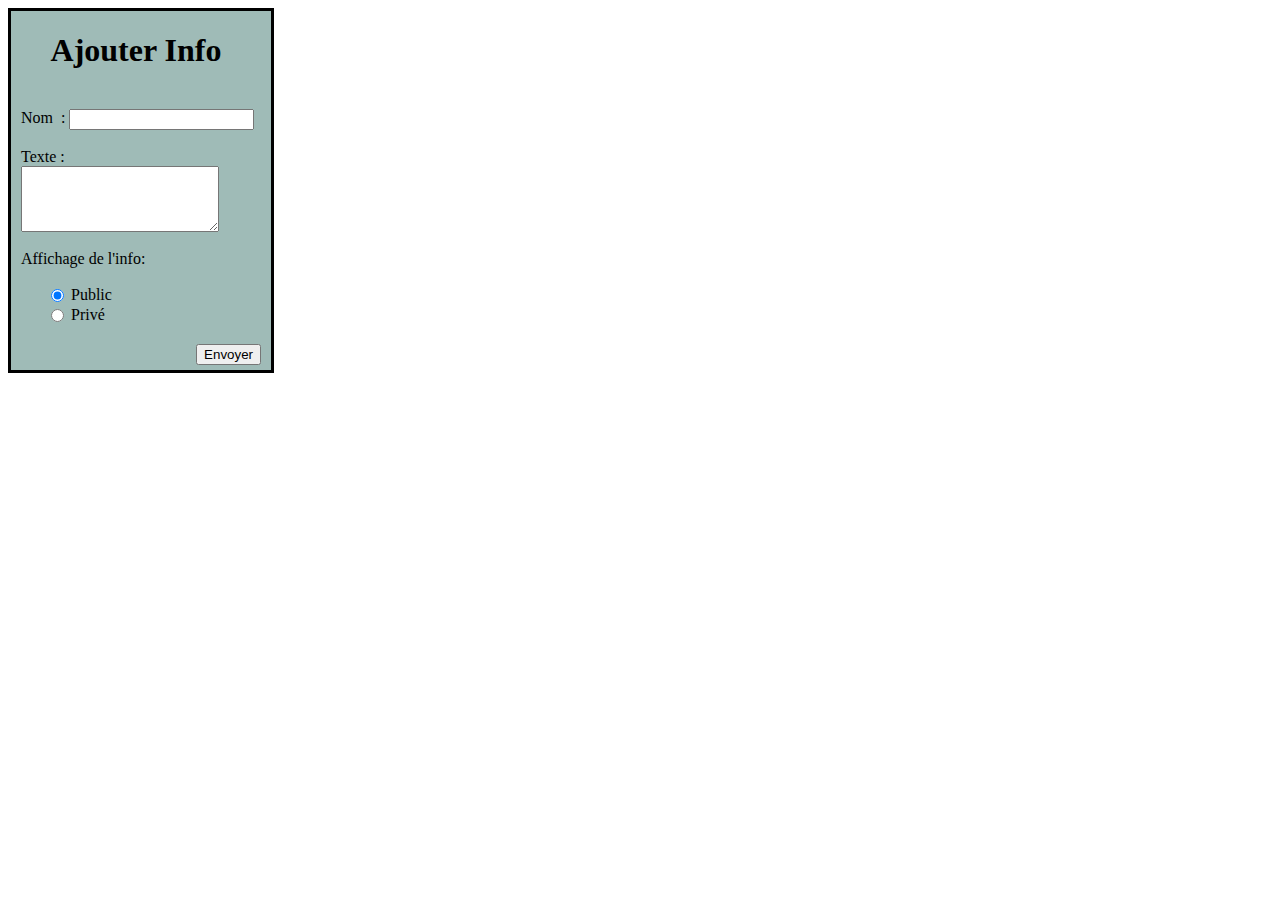
<file: AddInfo.html>
<HTML>
<HEAD>
	<TITLE> Ajouter Information </TITLE>
	<link href="style.css" rel="stylesheet" type="text/css">
</HEAD>
<BODY>
	<div class="addInfoWin">
		<form action="">
			<h1 align="center">Ajouter Info</h1>
			<p>
				<br>
					<label for="fname">Nom &nbsp:</label>
					<input type="text" id="fname" name="fname">
				<br><br>
					<label for="ltext">Texte :</label>
					<textarea id="ltext" name="ltext" cols="22" rows="4"></textarea>
				<br><br>
					Affichage de l'info:
				<br><br>
					<input class= "pubPri" type="radio" id="Public" name="pubPri" value="Public" checked="checked">
					<label for="Public">Public</label><br>
					<input class= "pubPri" type="radio" id="Private" name="pubPri" value="Private">
					<label for="Private">Priv&eacute</label><br>
				<br>
					<input class="subButton" type="submit" value="Envoyer">
			</p>
		</form>
	</div>
		
</BODY>
</HTML>
</file>
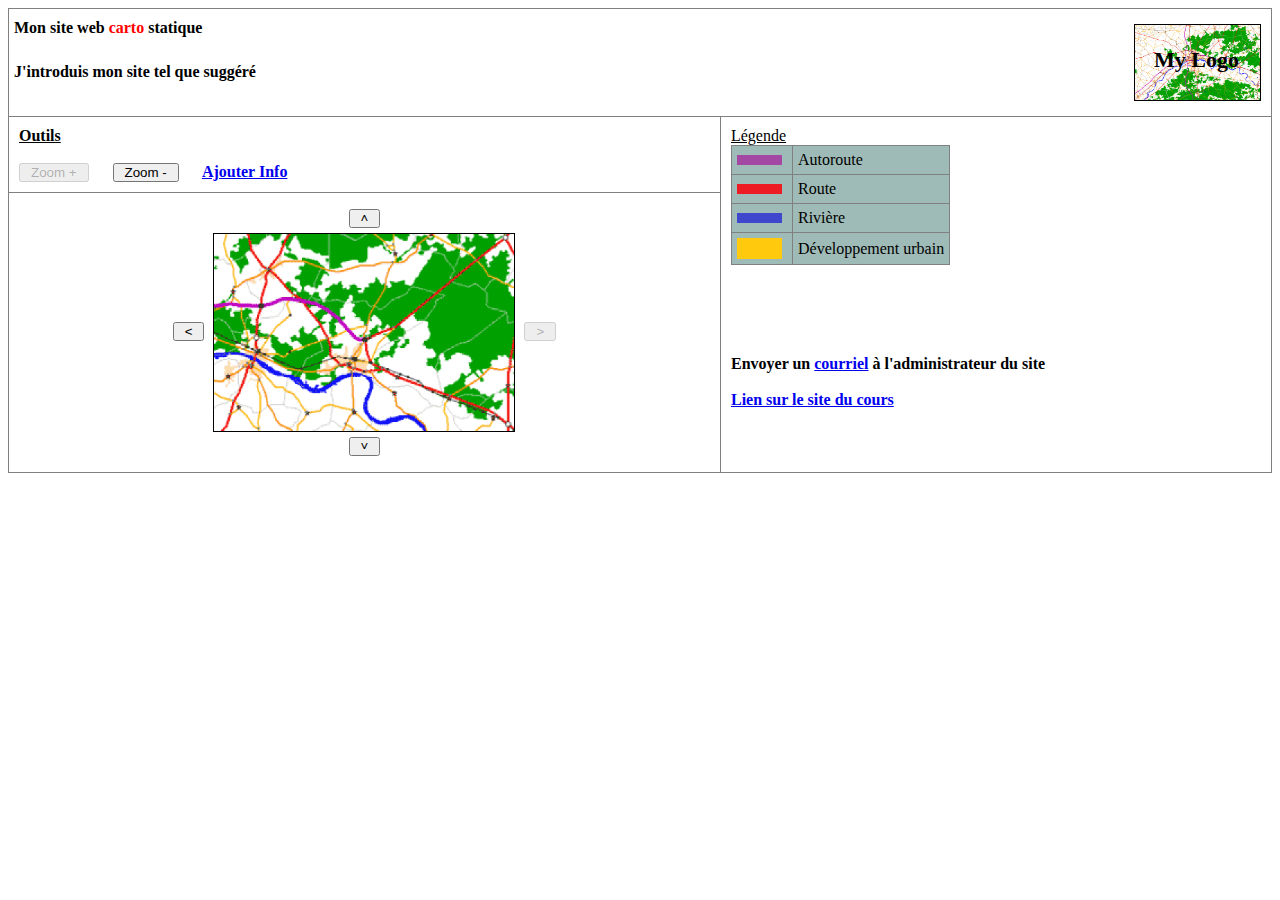
<file: E.html>
<HTML>
<HEAD>
	<TITLE> GMT-7036 Lab 1 </TITLE>
	<link href="style.css" rel="stylesheet" type="text/css">
</HEAD>
<BODY>
	
	<TABLE border="1" ID="Table 1" class="masterTable">
	<TR><TH colspan="2" class= "titleArea">
		Mon site web <span style="color:red;">carto </span> statique
		<img src="r500_0.gif" class="logoImg" align="right" alt="The Logo" border="1">
		<div class="logoTxt" align="right">My Logo</div>
		J'introduis mon site tel que suggéré
		<TR><TH class="toolsArea">
			<u>Outils</u>
			<BR><BR>
			<button id="zoomIn" disabled>
				Zoom +
			</button>
			&emsp;
			<button id="zoomOut" onclick="location.href='index.html'">
				Zoom -
			</button>
			&emsp;
			<A target="_blank" HREF="AddInfo.html">Ajouter Info</A>

		<TH class="legendArea" rowspan="2">
			<TABLE border="1" ID="Table 2" class="tableLegend">
				<caption> <u>Légende</u> </caption>
				<TR><TD class="legItem"><img src="Autoroute.jpg" alt="Autoroute">
					<TD class="legItem" align="left">Autoroute
				<TR><TD class="legItem"><img src="Route.jpg" alt="Route">
					<TD class="legItem" align="left">Route
				<TR><TD class="legItem"><img src="Riviere.jpg" alt="Riviere">
					<TD class="legItem" align="left">Rivière
				<TR><TD class="legItem"><img src="Urbain.jpg" alt="Urbain">
					<TD class="legItem" align="left">Développement urbain
			</TABLE>
			<BR><BR><BR><BR><BR>
			Envoyer un <A HREF="mailto:keven.arsenault@gmail.com">courriel</A> à l'administrateur du site
			<BR><BR>
			<A HREF="index.html">Lien sur le site du cours</A>

		<TR><TH class="mapArea" align=center>
			<button id="moveUp" onclick="location.href='NE.html'">
				 ˄
			</button>
			<BR>
			<SPAN>
				<button id="moveLeft" onclick="location.href='C.html'">
					<
				</button>
				<img src="r500_6.gif" class="bigMap" alt="CarteDynamique" usemap="#workmap" border="1" align="center">
				<map name="workmap">
				  <area target="_blank" shape="rect" coords="0,0,100,67" alt="NW" href="informations.html">
				  <area target="_blank" shape="rect" coords="100,0,200,67" alt="N" href="informations.html">
				  <area target="_blank" shape="rect" coords="200,0,300,67" alt="NE" href="informations.html">
				  <area target="_blank" shape="rect" coords="0,67,100,133" alt="W" href="informations.html">
				  <area target="_blank" shape="rect" coords="100,67,200,133" alt="C" href="informations.html">
				  <area target="_blank" shape="rect" coords="200,67,300,133" alt="E" href="informations.html">
				  <area target="_blank" shape="rect" coords="0,133,100,200" alt="SW" href="informations.html">
				  <area target="_blank" shape="rect" coords="100,133,200,200" alt="SW" href="informations.html">
				  <area target="_blank" shape="rect" coords="200,133,300,200" alt="SE" href="informations.html">
				</map>
				<button id="moveRight" disabled>
					>
				</button>
			</SPAN>
			<BR>
			<button id="moveDown" onclick="location.href='SE.html'">
				˅
			</button>

	</TABLE>
</BODY>
</HTML>
</file>
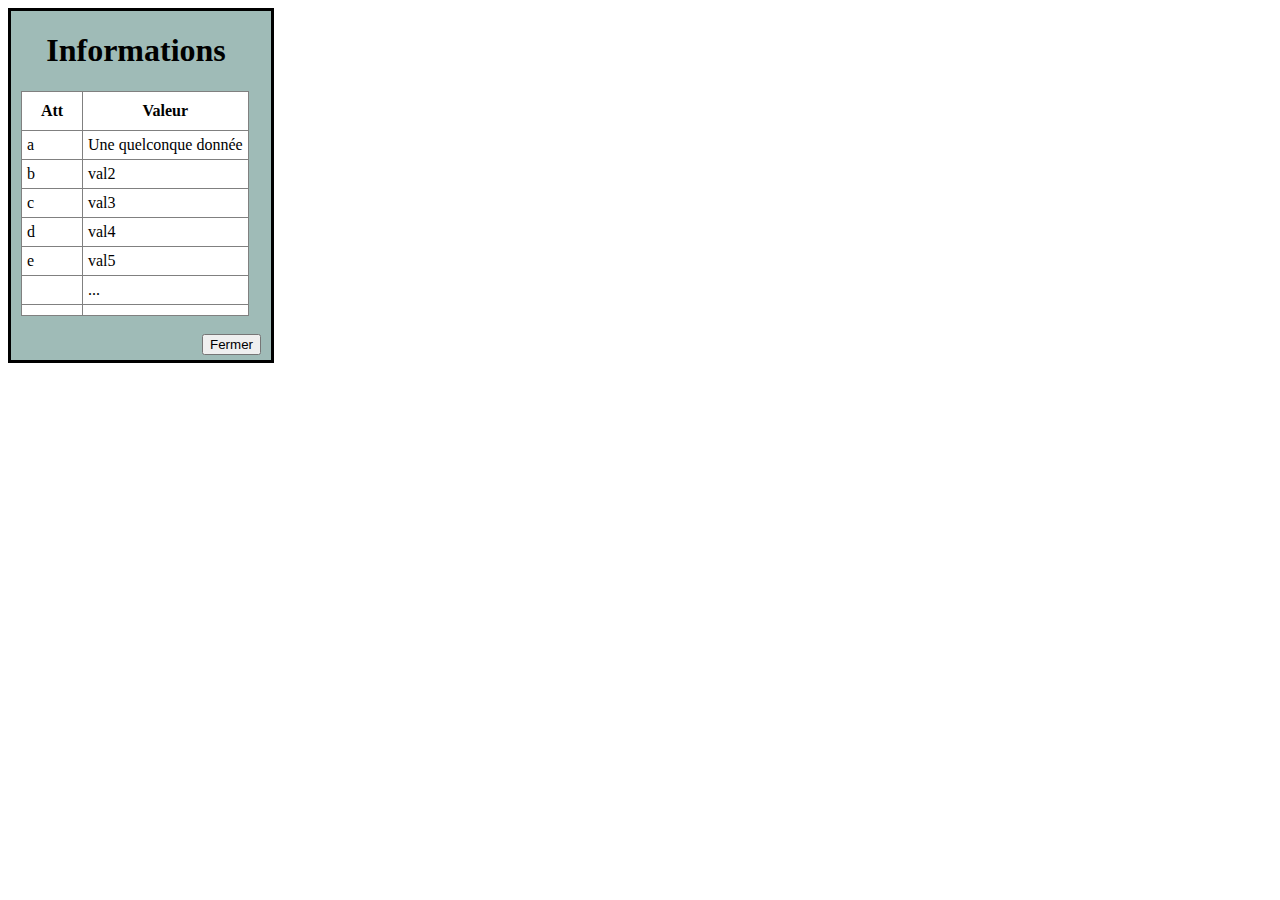
<file: Informations.html>
<HTML>
<HEAD>
	<TITLE> Informations </TITLE>
	<link href="style.css" rel="stylesheet" type="text/css">
</HEAD>
<BODY>
	<div class="addInfoWin">
		<form action="">
			<h1 align="center">Informations</h1>
			<TABLE border="1" ID="Table 3" class="tableInfo">
				<TR><TH>Att
					<TH>Valeur
				<TR><TD>a
					<TD>Une quelconque donnée
				<TR><TD>b
					<TD>val2
				<TR><TD>c
					<TD>val3
				<TR><TD>d
					<TD>val4
				<TR><TD>e
					<TD>val5
				<TR><TD>
					<TD>...
				<TR><TD>
					<TD>
			</TABLE>
			<BR>
			<input class="subButton" type="submit" value="Fermer">
		</form>
	</div>
</BODY>
</HTML>
</file>
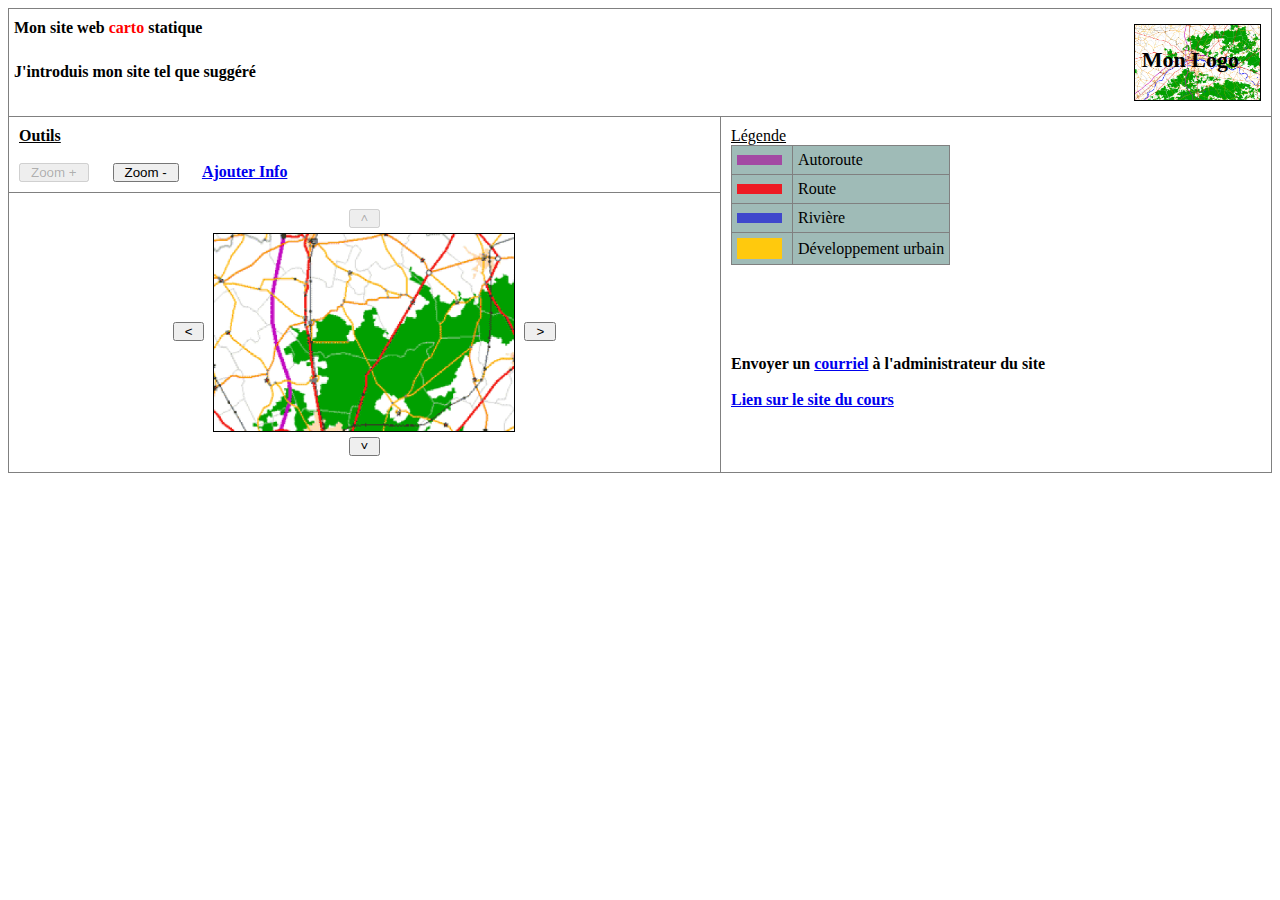
<file: N.html>
<HTML>
<HEAD>
	<TITLE> GMT-7036 Lab 1 </TITLE>
	<link href="style.css" rel="stylesheet" type="text/css">
</HEAD>
<BODY>
	
	<TABLE border="1" ID="Table 1" class="masterTable">
	<TR><TH colspan="2" class= "titleArea">
		Mon site web <span style="color:red;">carto </span> statique
		<img src="r500_0.gif" class="logoImg" align="right" alt="The Logo" border="1">
		<div class="logoTxt" align="right">Mon Logo</div>
		J'introduis mon site tel que suggéré
		<TR><TH class="toolsArea">
			<u>Outils</u>
			<BR><BR>
			<button id="zoomIn" disabled>
				Zoom +
			</button>
			&emsp;
			<button id="zoomOut" onclick="location.href='index.html'">
				Zoom -
			</button>
			&emsp;
			<A target="_blank" HREF="AddInfo.html">Ajouter Info</A>

		<TH class="legendArea" rowspan="2">
			<TABLE border="1" ID="Table 2" class="tableLegend">
				<caption> <u>Légende</u> </caption>
				<TR><TD class="legItem"><img src="Autoroute.jpg" alt="Autoroute">
					<TD class="legItem" align="left">Autoroute
				<TR><TD class="legItem"><img src="Route.jpg" alt="Route">
					<TD class="legItem" align="left">Route
				<TR><TD class="legItem"><img src="Riviere.jpg" alt="Riviere">
					<TD class="legItem" align="left">Rivière
				<TR><TD class="legItem"><img src="Urbain.jpg" alt="Urbain">
					<TD class="legItem" align="left">Développement urbain
			</TABLE>
			<BR><BR><BR><BR><BR>
			Envoyer un <A HREF="mailto:keven.arsenault@gmail.com">courriel</A> à l'administrateur du site
			<BR><BR>
			<A HREF="index.html">Lien sur le site du cours</A>

		<TR><TH class="mapArea" align=center>
			<button id="moveUp" disabled>
				 ˄
			</button>
			<BR>
			<SPAN>
				<button id="moveLeft" onclick="location.href='NW.html'">
					<
				</button>
				<img src="r500_2.gif" class="bigMap" alt="CarteDynamique" usemap="#workmap" border="1" align="center">
				<map name="workmap">
				  <area target="_blank" shape="rect" coords="0,0,100,67" alt="NW" href="informations.html">
				  <area target="_blank" shape="rect" coords="100,0,200,67" alt="N" href="informations.html">
				  <area target="_blank" shape="rect" coords="200,0,300,67" alt="NE" href="informations.html">
				  <area target="_blank" shape="rect" coords="0,67,100,133" alt="W" href="informations.html">
				  <area target="_blank" shape="rect" coords="100,67,200,133" alt="C" href="informations.html">
				  <area target="_blank" shape="rect" coords="200,67,300,133" alt="E" href="informations.html">
				  <area target="_blank" shape="rect" coords="0,133,100,200" alt="SW" href="informations.html">
				  <area target="_blank" shape="rect" coords="100,133,200,200" alt="SW" href="informations.html">
				  <area target="_blank" shape="rect" coords="200,133,300,200" alt="SE" href="informations.html">
				</map>
				<button id="moveRight" onclick="location.href='E.html'">
					>
				</button>
			</SPAN>
			<BR>
			<button id="moveDown" onclick="location.href='C.html'">
				˅
			</button>

	</TABLE>
</BODY>
</HTML>
</file>
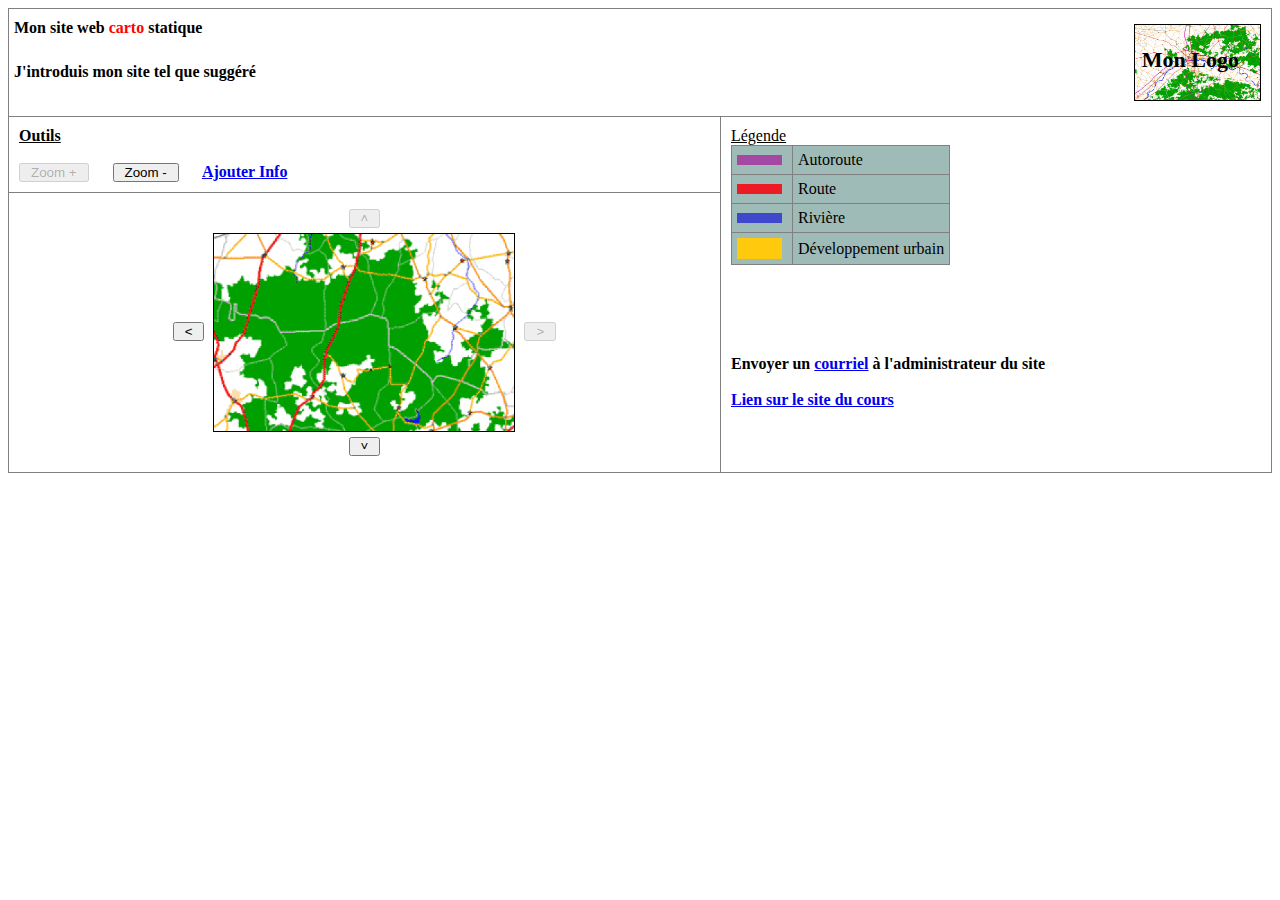
<file: NE.html>
<HTML>
<HEAD>
	<TITLE> GMT-7036 Lab 1 </TITLE>
	<link href="style.css" rel="stylesheet" type="text/css">
</HEAD>
<BODY>
	
	<TABLE border="1" ID="Table 1" class="masterTable">
	<TR><TH colspan="2" class= "titleArea">
		Mon site web <span style="color:red;">carto </span> statique
		<img src="r500_0.gif" class="logoImg" align="right" alt="The Logo" border="1">
		<div class="logoTxt" align="right">Mon Logo</div>
		J'introduis mon site tel que suggéré
		<TR><TH class="toolsArea">
			<u>Outils</u>
			<BR><BR>
			<button id="zoomIn" disabled>
				Zoom +
			</button>
			&emsp;
			<button id="zoomOut" onclick="location.href='index.html'">
				Zoom -
			</button>
			&emsp;
			<A target="_blank" HREF="AddInfo.html">Ajouter Info</A>

		<TH class="legendArea" rowspan="2">
			<TABLE border="1" ID="Table 2" class="tableLegend">
				<caption> <u>Légende</u> </caption>
				<TR><TD class="legItem"><img src="Autoroute.jpg" alt="Autoroute">
					<TD class="legItem" align="left">Autoroute
				<TR><TD class="legItem"><img src="Route.jpg" alt="Route">
					<TD class="legItem" align="left">Route
				<TR><TD class="legItem"><img src="Riviere.jpg" alt="Riviere">
					<TD class="legItem" align="left">Rivière
				<TR><TD class="legItem"><img src="Urbain.jpg" alt="Urbain">
					<TD class="legItem" align="left">Développement urbain
			</TABLE>
			<BR><BR><BR><BR><BR>
			Envoyer un <A HREF="mailto:keven.arsenault@gmail.com">courriel</A> à l'administrateur du site
			<BR><BR>
			<A HREF="index.html">Lien sur le site du cours</A>

		<TR><TH class="mapArea" align=center>
			<button id="moveUp" disabled>
				 ˄
			</button>
			<BR>
			<SPAN>
				<button id="moveLeft" onclick="location.href='N.html'">
					<
				</button>
				<img src="r500_3.gif" class="bigMap" alt="CarteDynamique" usemap="#workmap" border="1" align="center">
				<map name="workmap">
				  <area target="_blank" shape="rect" coords="0,0,100,67" alt="NW" href="informations.html">
				  <area target="_blank" shape="rect" coords="100,0,200,67" alt="N" href="informations.html">
				  <area target="_blank" shape="rect" coords="200,0,300,67" alt="NE" href="informations.html">
				  <area target="_blank" shape="rect" coords="0,67,100,133" alt="W" href="informations.html">
				  <area target="_blank" shape="rect" coords="100,67,200,133" alt="C" href="informations.html">
				  <area target="_blank" shape="rect" coords="200,67,300,133" alt="E" href="informations.html">
				  <area target="_blank" shape="rect" coords="0,133,100,200" alt="SW" href="informations.html">
				  <area target="_blank" shape="rect" coords="100,133,200,200" alt="SW" href="informations.html">
				  <area target="_blank" shape="rect" coords="200,133,300,200" alt="SE" href="informations.html">
				</map>
				<button id="moveRight" disabled>
					>
				</button>
			</SPAN>
			<BR>
			<button id="moveDown" onclick="location.href='E.html'">
				˅
			</button>

	</TABLE>
</BODY>
</HTML>
</file>
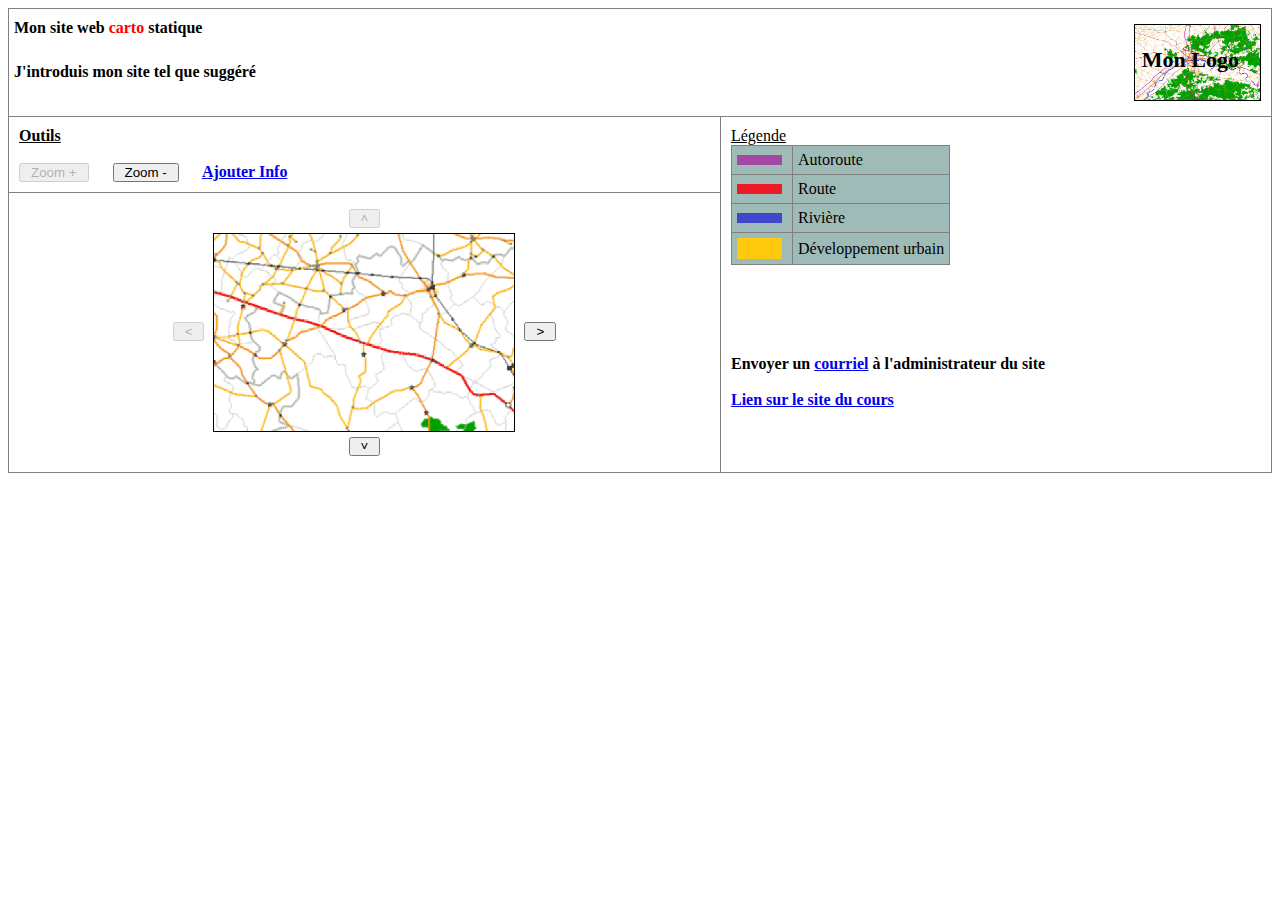
<file: NW.html>
<HTML>
<HEAD>
	<TITLE> GMT-7036 Lab 1 </TITLE>
	<link href="style.css" rel="stylesheet" type="text/css">
</HEAD>
<BODY>
	
	<TABLE border="1" ID="Table 1" class="masterTable">
	<TR><TH colspan="2" class= "titleArea">
		Mon site web <span style="color:red;">carto </span> statique
		<img src="r500_0.gif" class="logoImg" align="right" alt="The Logo" border="1">
		<div class="logoTxt" align="right">Mon Logo</div>
		J'introduis mon site tel que suggéré
		<TR><TH class="toolsArea">
			<u>Outils</u>
			<BR><BR>
			<button id="zoomIn" disabled>
				Zoom +
			</button>
			&emsp;
			<button id="zoomOut" onclick="location.href='index.html'">
				Zoom -
			</button>
			&emsp;
			<A target="_blank" HREF="AddInfo.html">Ajouter Info</A>

		<TH class="legendArea" rowspan="2">
			<TABLE border="1" ID="Table 2" class="tableLegend">
				<caption> <u>Légende</u> </caption>
				<TR><TD class="legItem"><img src="Autoroute.jpg" alt="Autoroute">
					<TD class="legItem" align="left">Autoroute
				<TR><TD class="legItem"><img src="Route.jpg" alt="Route">
					<TD class="legItem" align="left">Route
				<TR><TD class="legItem"><img src="Riviere.jpg" alt="Riviere">
					<TD class="legItem" align="left">Rivière
				<TR><TD class="legItem"><img src="Urbain.jpg" alt="Urbain">
					<TD class="legItem" align="left">Développement urbain
			</TABLE>
			<BR><BR><BR><BR><BR>
			Envoyer un <A HREF="mailto:keven.arsenault@gmail.com">courriel</A> à l'administrateur du site
			<BR><BR>
			<A HREF="index.html">Lien sur le site du cours</A>

		<TR><TH class="mapArea" align=center>
			<button id="moveUp" disabled>
				 ˄
			</button>
			<BR>
			<SPAN>
				<button id="moveLeft" disabled>
					<
				</button>
				<img src="r500_1.gif" class="bigMap" alt="CarteDynamique" usemap="#workmap" border="1" align="center">
				<map name="workmap">
				  <area target="_blank" shape="rect" coords="0,0,100,67" alt="NW" href="informations.html">
				  <area target="_blank" shape="rect" coords="100,0,200,67" alt="N" href="informations.html">
				  <area target="_blank" shape="rect" coords="200,0,300,67" alt="NE" href="informations.html">
				  <area target="_blank" shape="rect" coords="0,67,100,133" alt="W" href="informations.html">
				  <area target="_blank" shape="rect" coords="100,67,200,133" alt="C" href="informations.html">
				  <area target="_blank" shape="rect" coords="200,67,300,133" alt="E" href="informations.html">
				  <area target="_blank" shape="rect" coords="0,133,100,200" alt="SW" href="informations.html">
				  <area target="_blank" shape="rect" coords="100,133,200,200" alt="SW" href="informations.html">
				  <area target="_blank" shape="rect" coords="200,133,300,200" alt="SE" href="informations.html">
				</map>
				<button id="moveRight" onclick="location.href='N.html'">
					>
				</button>
			</SPAN>
			<BR>
			<button id="moveDown" onclick="location.href='W.html'">
				˅
			</button>

	</TABLE>
</BODY>
</HTML>
</file>
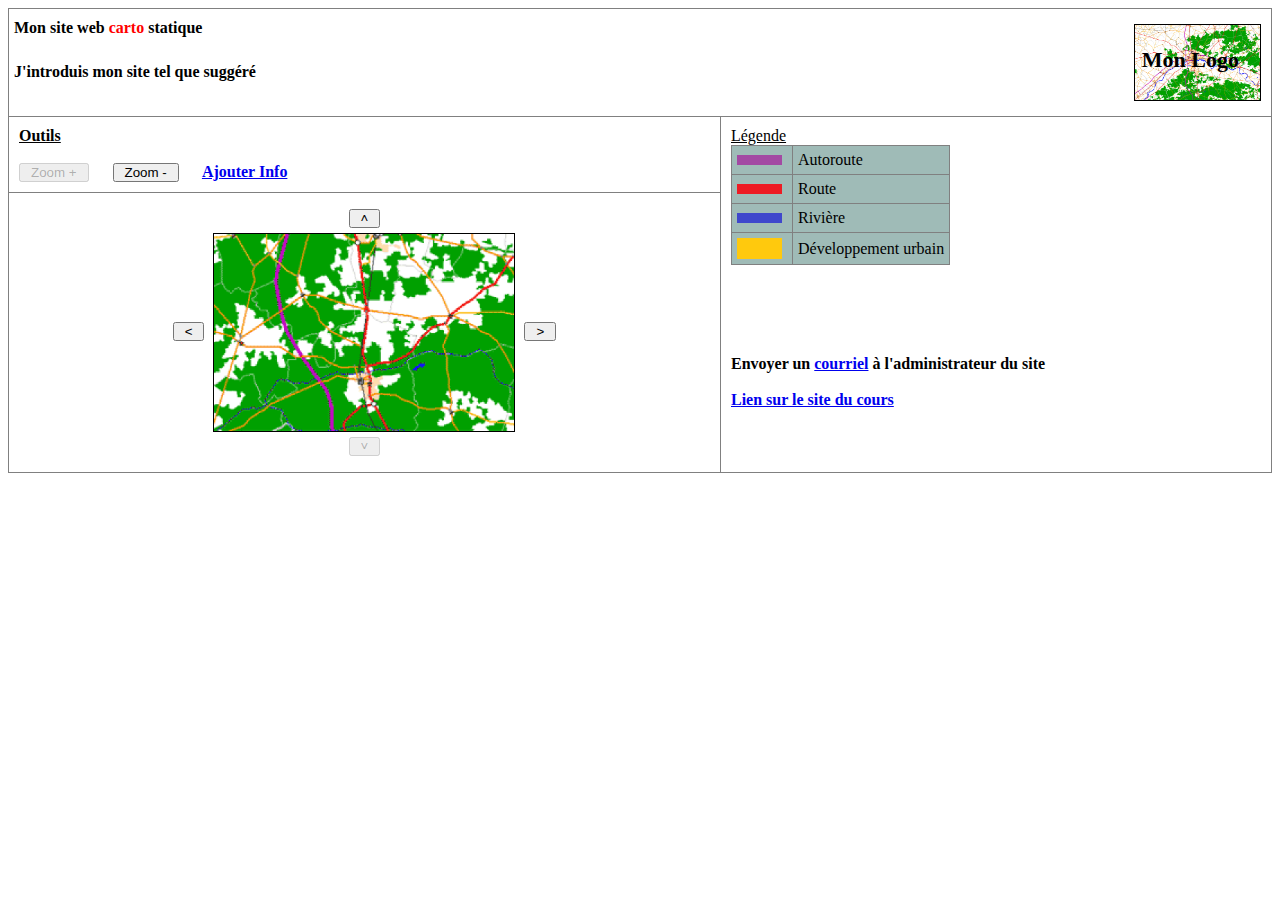
<file: S.html>
<HTML>
<HEAD>
	<TITLE> GMT-7036 Lab 1 </TITLE>
	<link href="style.css" rel="stylesheet" type="text/css">
</HEAD>
<BODY>
	
	<TABLE border="1" ID="Table 1" class="masterTable">
	<TR><TH colspan="2" class= "titleArea">
		Mon site web <span style="color:red;">carto </span> statique
		<img src="r500_0.gif" class="logoImg" align="right" alt="The Logo" border="1">
		<div class="logoTxt" align="right">Mon Logo</div>
		J'introduis mon site tel que suggéré
		<TR><TH class="toolsArea">
			<u>Outils</u>
			<BR><BR>
			<button id="zoomIn" disabled>
				Zoom +
			</button>
			&emsp;
			<button id="zoomOut" onclick="location.href='index.html'">
				Zoom -
			</button>
			&emsp;
			<A target="_blank" HREF="AddInfo.html">Ajouter Info</A>

		<TH class="legendArea" rowspan="2">
			<TABLE border="1" ID="Table 2" class="tableLegend">
				<caption> <u>Légende</u> </caption>
				<TR><TD class="legItem"><img src="Autoroute.jpg" alt="Autoroute">
					<TD class="legItem" align="left">Autoroute
				<TR><TD class="legItem"><img src="Route.jpg" alt="Route">
					<TD class="legItem" align="left">Route
				<TR><TD class="legItem"><img src="Riviere.jpg" alt="Riviere">
					<TD class="legItem" align="left">Rivière
				<TR><TD class="legItem"><img src="Urbain.jpg" alt="Urbain">
					<TD class="legItem" align="left">Développement urbain
			</TABLE>
			<BR><BR><BR><BR><BR>
			Envoyer un <A HREF="mailto:keven.arsenault@gmail.com">courriel</A> à l'administrateur du site
			<BR><BR>
			<A HREF="index.html">Lien sur le site du cours</A>

		<TR><TH class="mapArea" align=center>
			<button id="moveUp" onclick="location.href='C.html'">
				 ˄
			</button>
			<BR>
			<SPAN>
				<button id="moveLeft" onclick="location.href='SW.html'">
					<
				</button>
				<img src="r500_8.gif" class="bigMap" alt="CarteDynamique" usemap="#workmap" border="1" align="center">
				<map name="workmap">
				  <area target="_blank" shape="rect" coords="0,0,100,67" alt="NW" href="informations.html">
				  <area target="_blank" shape="rect" coords="100,0,200,67" alt="N" href="informations.html">
				  <area target="_blank" shape="rect" coords="200,0,300,67" alt="NE" href="informations.html">
				  <area target="_blank" shape="rect" coords="0,67,100,133" alt="W" href="informations.html">
				  <area target="_blank" shape="rect" coords="100,67,200,133" alt="C" href="informations.html">
				  <area target="_blank" shape="rect" coords="200,67,300,133" alt="E" href="informations.html">
				  <area target="_blank" shape="rect" coords="0,133,100,200" alt="SW" href="informations.html">
				  <area target="_blank" shape="rect" coords="100,133,200,200" alt="SW" href="informations.html">
				  <area target="_blank" shape="rect" coords="200,133,300,200" alt="SE" href="informations.html">
				</map>
				<button id="moveRight" onclick="location.href='SE.html'">
					>
				</button>
			</SPAN>
			<BR>
			<button id="moveDown" disabled>
				˅
			</button>

	</TABLE>
</BODY>
</HTML>
</file>
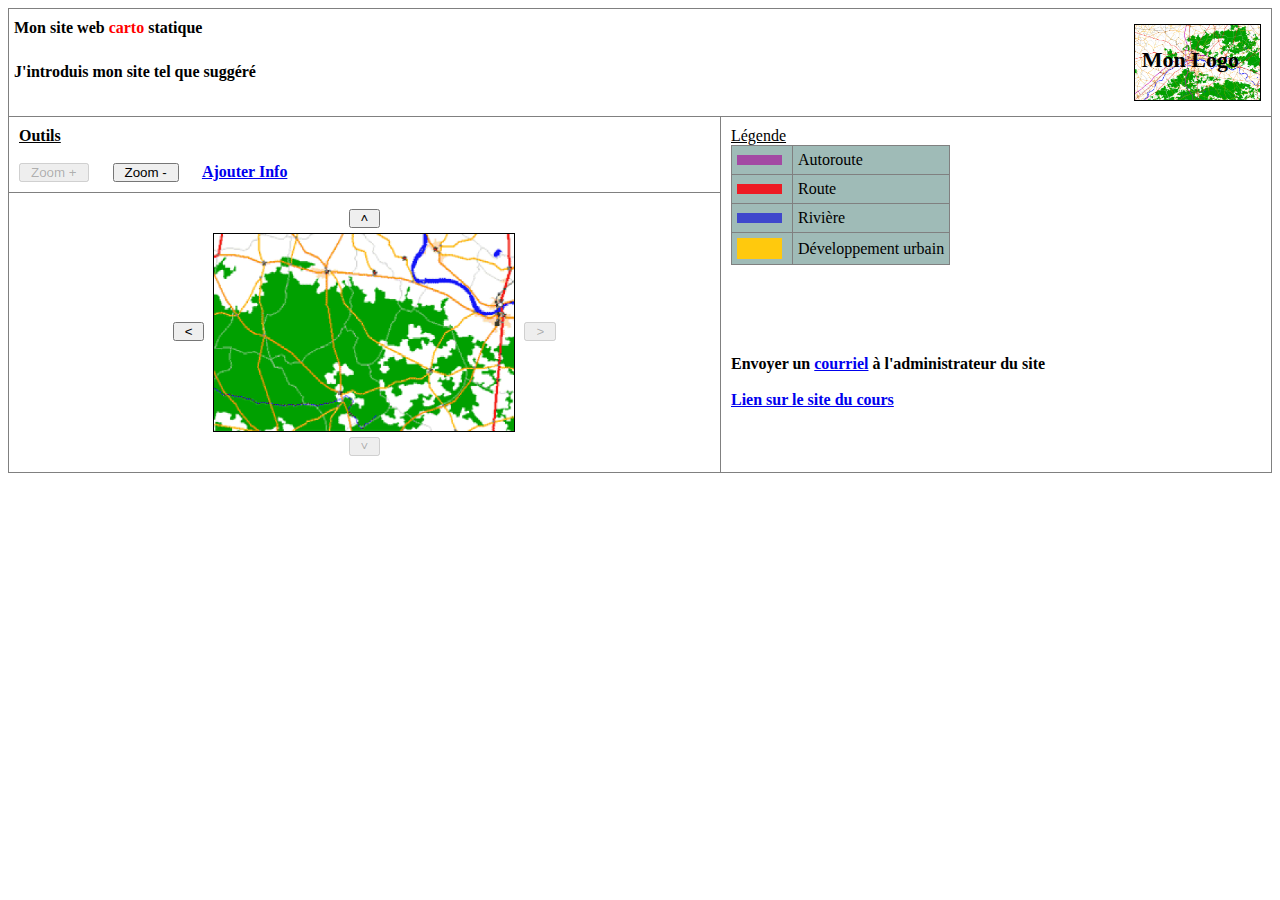
<file: SE.html>
<HTML>
<HEAD>
	<TITLE> GMT-7036 Lab 1 </TITLE>
	<link href="style.css" rel="stylesheet" type="text/css">
</HEAD>
<BODY>
	
	<TABLE border="1" ID="Table 1" class="masterTable">
	<TR><TH colspan="2" class= "titleArea">
		Mon site web <span style="color:red;">carto </span> statique
		<img src="r500_0.gif" class="logoImg" align="right" alt="The Logo" border="1">
		<div class="logoTxt" align="right">Mon Logo</div>
		J'introduis mon site tel que suggéré
		<TR><TH class="toolsArea">
			<u>Outils</u>
			<BR><BR>
			<button id="zoomIn" disabled>
				Zoom +
			</button>
			&emsp;
			<button id="zoomOut" onclick="location.href='index.html'">
				Zoom -
			</button>
			&emsp;
			<A target="_blank" HREF="AddInfo.html">Ajouter Info</A>

		<TH class="legendArea" rowspan="2">
			<TABLE border="1" ID="Table 2" class="tableLegend">
				<caption> <u>Légende</u> </caption>
				<TR><TD class="legItem"><img src="Autoroute.jpg" alt="Autoroute">
					<TD class="legItem" align="left">Autoroute
				<TR><TD class="legItem"><img src="Route.jpg" alt="Route">
					<TD class="legItem" align="left">Route
				<TR><TD class="legItem"><img src="Riviere.jpg" alt="Riviere">
					<TD class="legItem" align="left">Rivière
				<TR><TD class="legItem"><img src="Urbain.jpg" alt="Urbain">
					<TD class="legItem" align="left">Développement urbain
			</TABLE>
			<BR><BR><BR><BR><BR>
			Envoyer un <A HREF="mailto:keven.arsenault@gmail.com">courriel</A> à l'administrateur du site
			<BR><BR>
			<A HREF="index.html">Lien sur le site du cours</A>

		<TR><TH class="mapArea" align=center>
			<button id="moveUp" onclick="location.href='E.html'">
				 ˄
			</button>
			<BR>
			<SPAN>
				<button id="moveLeft" onclick="location.href='S.html'">
					<
				</button>
				<img src="r500_9.gif" class="bigMap" alt="CarteDynamique" usemap="#workmap" border="1" align="center">
				<map name="workmap">
				  <area target="_blank" shape="rect" coords="0,0,100,67" alt="NW" href="informations.html">
				  <area target="_blank" shape="rect" coords="100,0,200,67" alt="N" href="informations.html">
				  <area target="_blank" shape="rect" coords="200,0,300,67" alt="NE" href="informations.html">
				  <area target="_blank" shape="rect" coords="0,67,100,133" alt="W" href="informations.html">
				  <area target="_blank" shape="rect" coords="100,67,200,133" alt="C" href="informations.html">
				  <area target="_blank" shape="rect" coords="200,67,300,133" alt="E" href="informations.html">
				  <area target="_blank" shape="rect" coords="0,133,100,200" alt="SW" href="informations.html">
				  <area target="_blank" shape="rect" coords="100,133,200,200" alt="SW" href="informations.html">
				  <area target="_blank" shape="rect" coords="200,133,300,200" alt="SE" href="informations.html">
				</map>
				<button id="moveRight" disabled>
					>
				</button>
			</SPAN>
			<BR>
			<button id="moveDown" disabled>
				˅
			</button>

	</TABLE>
</BODY>
</HTML>
</file>
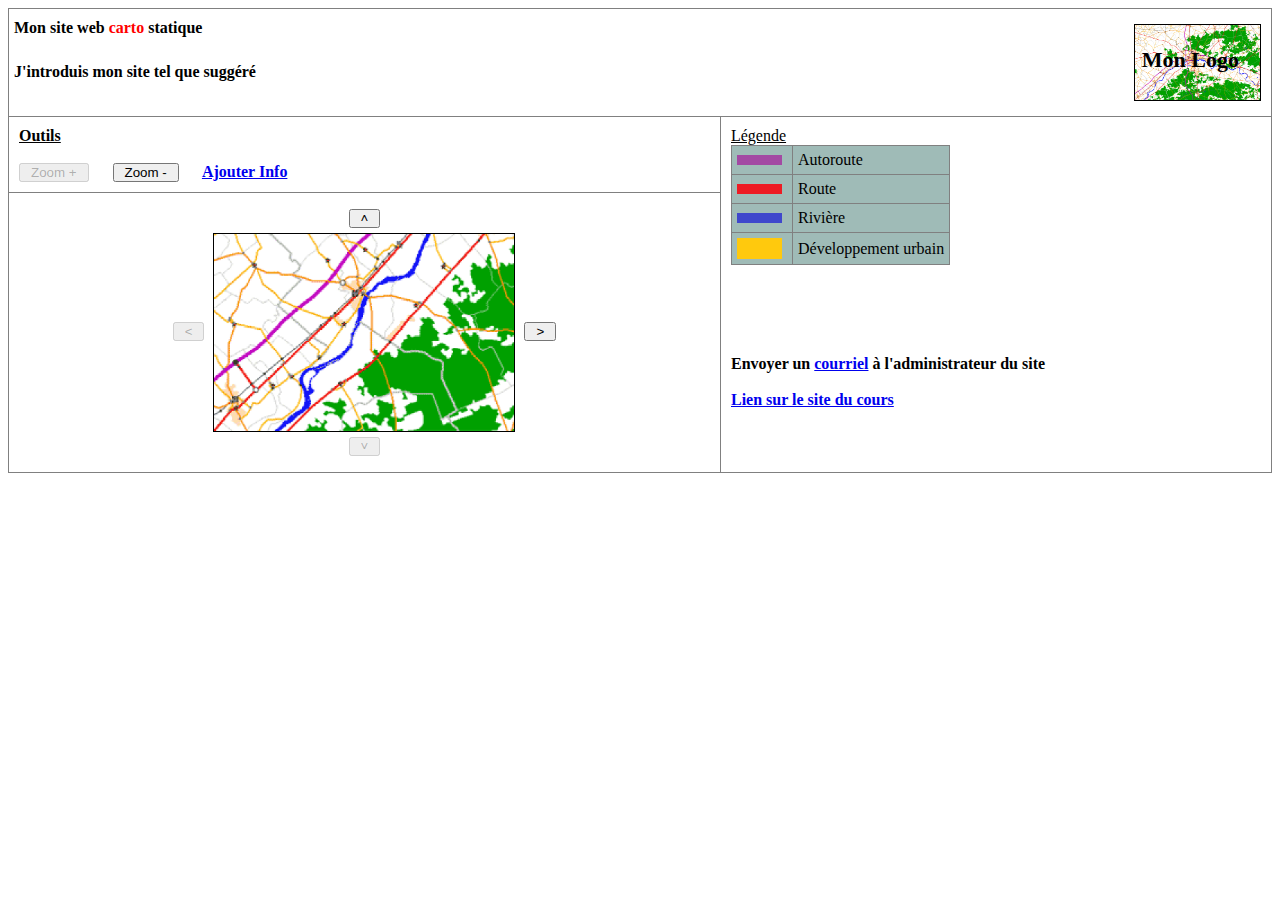
<file: SW.html>
<HTML>
<HEAD>
	<TITLE> GMT-7036 Lab 1 </TITLE>
	<link href="style.css" rel="stylesheet" type="text/css">
</HEAD>
<BODY>
	
	<TABLE border="1" ID="Table 1" class="masterTable">
	<TR><TH colspan="2" class= "titleArea">
		Mon site web <span style="color:red;">carto </span> statique
		<img src="r500_0.gif" class="logoImg" align="right" alt="The Logo" border="1">
		<div class="logoTxt" align="right">Mon Logo</div>
		J'introduis mon site tel que suggéré
		<TR><TH class="toolsArea">
			<u>Outils</u>
			<BR><BR>
			<button id="zoomIn" disabled>
				Zoom +
			</button>
			&emsp;
			<button id="zoomOut" onclick="location.href='index.html'">
				Zoom -
			</button>
			&emsp;
			<A target="_blank" HREF="AddInfo.html">Ajouter Info</A>

		<TH class="legendArea" rowspan="2">
			<TABLE border="1" ID="Table 2" class="tableLegend">
				<caption> <u>Légende</u> </caption>
				<TR><TD class="legItem"><img src="Autoroute.jpg" alt="Autoroute">
					<TD class="legItem" align="left">Autoroute
				<TR><TD class="legItem"><img src="Route.jpg" alt="Route">
					<TD class="legItem" align="left">Route
				<TR><TD class="legItem"><img src="Riviere.jpg" alt="Riviere">
					<TD class="legItem" align="left">Rivière
				<TR><TD class="legItem"><img src="Urbain.jpg" alt="Urbain">
					<TD class="legItem" align="left">Développement urbain
			</TABLE>
			<BR><BR><BR><BR><BR>
			Envoyer un <A HREF="mailto:keven.arsenault@gmail.com">courriel</A> à l'administrateur du site
			<BR><BR>
			<A HREF="index.html">Lien sur le site du cours</A>

		<TR><TH class="mapArea" align=center>
			<button id="moveUp" onclick="location.href='W.html'">
				 ˄
			</button>
			<BR>
			<SPAN>
				<button id="moveLeft" disabled>
					<
				</button>
				<img src="r500_7.gif" class="bigMap" alt="CarteDynamique" usemap="#workmap" border="1" align="center">
				<map name="workmap">
				  <area target="_blank" shape="rect" coords="0,0,100,67" alt="NW" href="informations.html">
				  <area target="_blank" shape="rect" coords="100,0,200,67" alt="N" href="informations.html">
				  <area target="_blank" shape="rect" coords="200,0,300,67" alt="NE" href="informations.html">
				  <area target="_blank" shape="rect" coords="0,67,100,133" alt="W" href="informations.html">
				  <area target="_blank" shape="rect" coords="100,67,200,133" alt="C" href="informations.html">
				  <area target="_blank" shape="rect" coords="200,67,300,133" alt="E" href="informations.html">
				  <area target="_blank" shape="rect" coords="0,133,100,200" alt="SW" href="informations.html">
				  <area target="_blank" shape="rect" coords="100,133,200,200" alt="SW" href="informations.html">
				  <area target="_blank" shape="rect" coords="200,133,300,200" alt="SE" href="informations.html">
				</map>
				<button id="moveRight" onclick="location.href='S.html'">
					>
				</button>
			</SPAN>
			<BR>
			<button id="moveDown" disabled>
				˅
			</button>

	</TABLE>
</BODY>
</HTML>
</file>
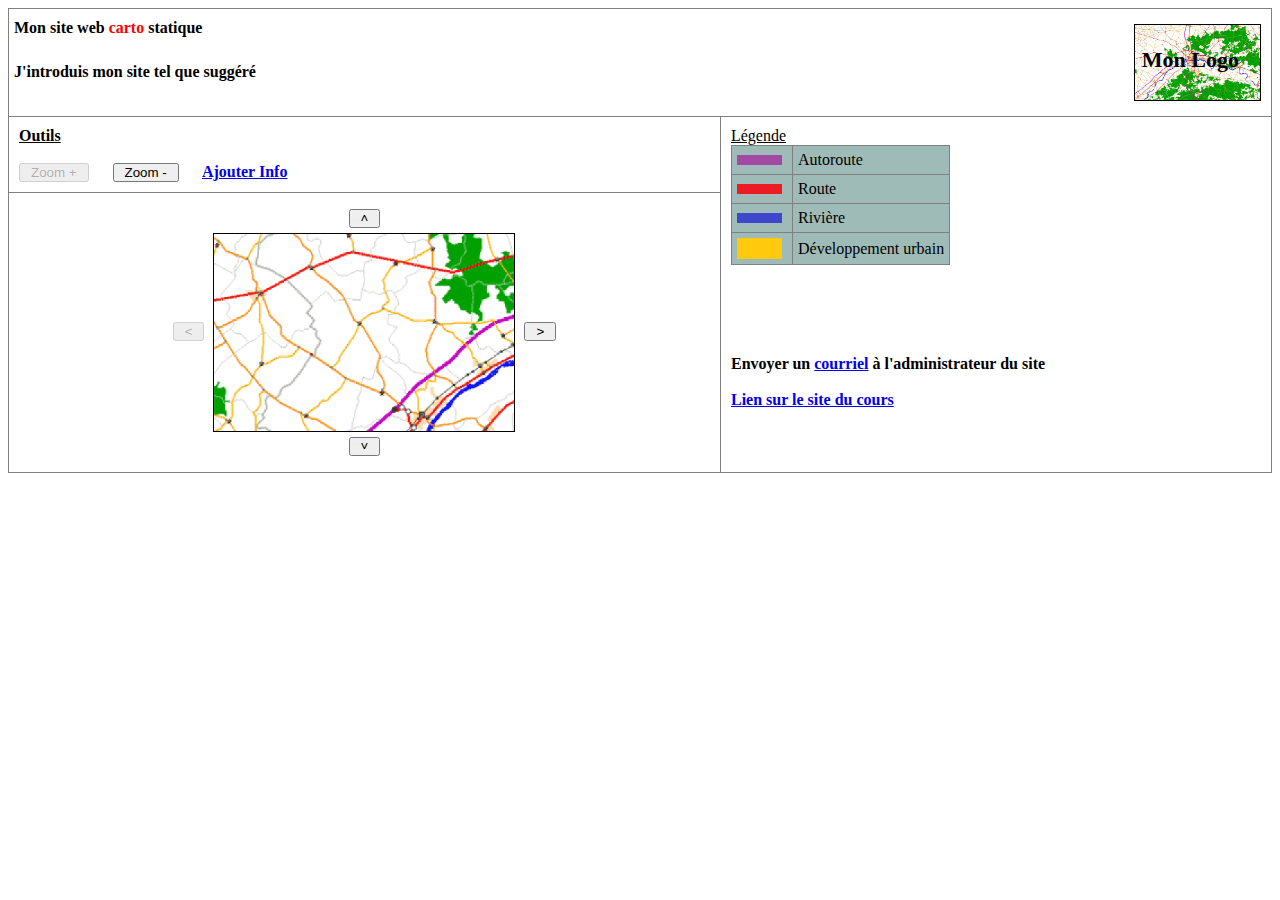
<file: W.html>
<HTML>
<HEAD>
	<TITLE> GMT-7036 Lab 1 </TITLE>
	<link href="style.css" rel="stylesheet" type="text/css">
</HEAD>
<BODY>
	
	<TABLE border="1" ID="Table 1" class="masterTable">
	<TR><TH colspan="2" class= "titleArea">
		Mon site web <span style="color:red;">carto </span> statique
		<img src="r500_0.gif" class="logoImg" align="right" alt="The Logo" border="1">
		<div class="logoTxt" align="right">Mon Logo</div>
		J'introduis mon site tel que suggéré
		<TR><TH class="toolsArea">
			<u>Outils</u>
			<BR><BR>
			<button id="zoomIn" disabled>
				Zoom +
			</button>
			&emsp;
			<button id="zoomOut" onclick="location.href='index.html'">
				Zoom -
			</button>
			&emsp;
			<A target="_blank" HREF="AddInfo.html">Ajouter Info</A>

		<TH class="legendArea" rowspan="2">
			<TABLE border="1" ID="Table 2" class="tableLegend">
				<caption> <u>Légende</u> </caption>
				<TR><TD class="legItem"><img src="Autoroute.jpg" alt="Autoroute">
					<TD class="legItem" align="left">Autoroute
				<TR><TD class="legItem"><img src="Route.jpg" alt="Route">
					<TD class="legItem" align="left">Route
				<TR><TD class="legItem"><img src="Riviere.jpg" alt="Riviere">
					<TD class="legItem" align="left">Rivière
				<TR><TD class="legItem"><img src="Urbain.jpg" alt="Urbain">
					<TD class="legItem" align="left">Développement urbain
			</TABLE>
			<BR><BR><BR><BR><BR>
			Envoyer un <A HREF="mailto:keven.arsenault@gmail.com">courriel</A> à l'administrateur du site
			<BR><BR>
			<A HREF="index.html">Lien sur le site du cours</A>

		<TR><TH class="mapArea" align=center>
			<button id="moveUp" onclick="location.href='NW.html'">
				 ˄
			</button>
			<BR>
			<SPAN>
				<button id="moveLeft" disabled>
					<
				</button>
				<img src="r500_4.gif" class="bigMap" alt="CarteDynamique" usemap="#workmap" border="1" align="center">
				<map name="workmap">
				  <area target="_blank" shape="rect" coords="0,0,100,67" alt="NW" href="informations.html">
				  <area target="_blank" shape="rect" coords="100,0,200,67" alt="N" href="informations.html">
				  <area target="_blank" shape="rect" coords="200,0,300,67" alt="NE" href="informations.html">
				  <area target="_blank" shape="rect" coords="0,67,100,133" alt="W" href="informations.html">
				  <area target="_blank" shape="rect" coords="100,67,200,133" alt="C" href="informations.html">
				  <area target="_blank" shape="rect" coords="200,67,300,133" alt="E" href="informations.html">
				  <area target="_blank" shape="rect" coords="0,133,100,200" alt="SW" href="informations.html">
				  <area target="_blank" shape="rect" coords="100,133,200,200" alt="SW" href="informations.html">
				  <area target="_blank" shape="rect" coords="200,133,300,200" alt="SE" href="informations.html">
				</map>
				<button id="moveRight" onclick="location.href='C.html'">
					>
				</button>
			</SPAN>
			<BR>
			<button id="moveDown" onclick="location.href='SW.html'">
				˅
			</button>

	</TABLE>
</BODY>
</HTML>
</file>
<file: style.css>
body {
	font-family: 'Times New Roman',
	Times, serif;
	min-width:620px;
}
caption {
	text-align:left;
}

label {
	vertical-align:top;
}

p {
	padding-left:10px;
}

th {
	min-width:50px;
	padding:10px 5px;
}

td {
	min-width:50px;
	padding:5px 5px;
}

button{
	padding:0px 10px;
}

.masterTable {
	width:100%;
	border-collapse: collapse;
}
.titleArea {
	color:black;
	text-align:left;
	margin-top:10px;
}

.LogoImg {
	width: 125px;
	height: 75px;
	margin:5px 5px 5px 5px;
}
.logoTxt {
	overflow:hidden;
	position: relative;
	transform: translate(+110px, +10px);
	font-weight:bold;
	font-size:22;
}

.toolsArea {
	padding:10px 10px;
	text-align:left;
	vertical-align:top;

}

.mapArea {
	padding: 1rem 1rem 1rem 1rem;
	vertical-align:top;
	min-width:400px;
}

.bigMap {
	width:300px; 
	margin:5px 5px 5px 5px;
}

.legendArea {
	vertical-align:top;
	text-align:left;
	padding:10px 10px;
	height:100%;
}

.tableLegend {
	background-color:#9FBBB7;
	max-width:80%; 
	border-collapse: collapse;
}

.legItem:hover{
	font-size:1.25em;
	color:#00FFFF;
	background-color:#9FFBB5;
	padding:10px 10px;
}

.addInfoWin {
	background-color:#9FBBB7;
	border-style:solid;
	max-width:250px;
	padding-right:10px;
	padding-bottom:10px;
}

.pubPri {
	margin-left:30px;
}

.subButton {
	float: right;
}

.tableInfo {
	margin-left:10px;
	background-color:#FFFFFF;
	border-collapse: collapse;
	padding:10px 10px;
}

.tableTitle {
	
}
</file>
